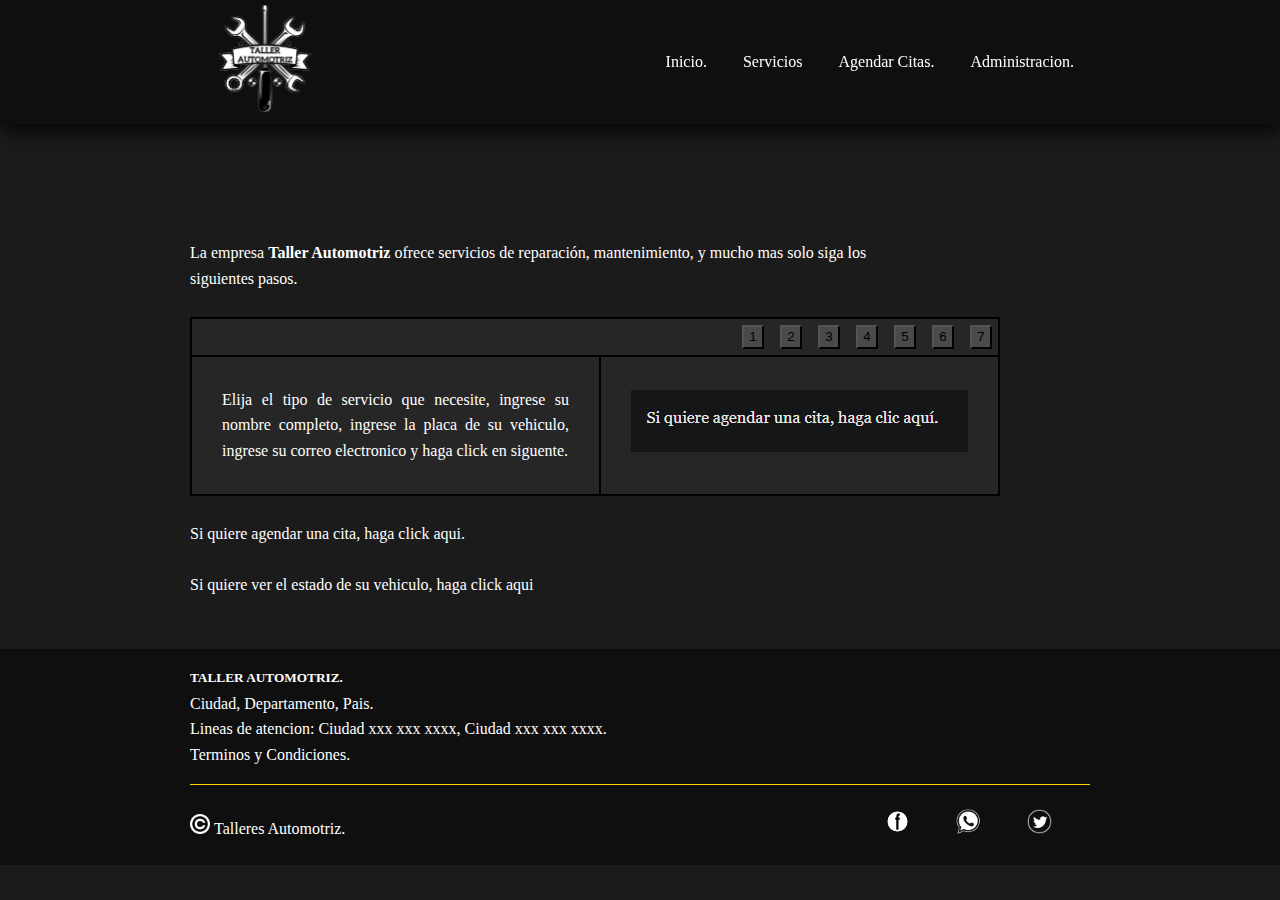
<file: index.html>
<!DOCTYPE html>
<html lang="en">
<head>
    <meta charset="UTF-8">
    <meta http-equiv="X-UA-Compatible" content="IE=edge">
    <meta name="viewport" content="width=device-width, initial-scale=1.0">
    <title>Taller Automotriz</title>
    <link rel="stylesheet" href="css/plantilla.css">
    <script src="js/javascript.js" ></script>
</head>
<body>
    <header class="header">
        <div class="container logo-nav-container">
            <div class="divlogo">
                <a href="index.html">
                    <img src="contenido/logo.png" alt="Logo Taller Automotriz" width="150px" height="107px" title="Logo Taller Automotriz">
                </a>
            </div>
            <nav class="navigation">
                <ul class="ul">
                    <li>
                        <a class="a" href="index.html">Inicio.</a>
                    </li>
                    <li>
                        <a class="a" href="servicios.html">Servicios</a>
                    </li>
                    <li>
                        <a class="a" href="registro1.html">Agendar Citas.</a>
                    </li>
                    <li>
                        <a class="a" href="administracion.html" target="_blank">Administracion.</a>
                    </li>
                </ul>
            </div>
        </div>
    </header>
    <main class="main">
        <div class="container">
            <p>La empresa <strong>Taller Automotriz</strong>  ofrece servicios de reparación, 
                mantenimiento, y mucho mas solo siga los siguientes pasos.
            </p>
        </div>
        <div class="container">
            <table>
                <tr>
                    <th colspan="2">
                        <button class="button" type="submit" onclick="funcionBoton1();">1</button>
                        <button class="button" type="submit" onclick="funcionBoton2();">2</button>
                        <button class="button" type="submit" onclick="funcionBoton3();">3</button>
                        <button class="button" type="submit" onclick="funcionBoton4();">4</button>
                        <button class="button" type="submit" onclick="funcionBoton5();">5</button>
                        <button class="button" type="submit" onclick="funcionBoton6();">6</button>
                        <button class="button" type="submit" onclick="funcionBoton7();">7</button>
                    </th>
                </tr>
                <tr>
                    <td>
                        <p id="parrafo" class="margin">Elija el tipo de servicio que necesite, ingrese su nombre completo, 
                        ingrese la placa de su vehiculo, ingrese su correo electronico y haga 
                        click en siguente. </p>
                    </td>
                    <td>
                        <div class="margin">
                            <img src="paso1.PNG" id="paso1" alt="paso1">
                        </div>
                    </td>
                </tr>
            </table><br>
        </div>
        <div class="container">
            <p>
                Si quiere agendar una cita, 
                <a href="registro1.html">haga click aqui.</a>
            </p>
            <p>
                Si quiere ver el estado de su vehiculo, 
                <a href="loginEstado.html">haga click aqui</a>
            </p><br>
        </div>
    </main>
    <footer class="footer">
        <div class="container">
            <h5>TALLER AUTOMOTRIZ.</h3>
            <p>Ciudad, Departamento, Pais.</p> 
            <p>
                Lineas de atencion: Ciudad xxx xxx xxxx, Ciudad xxx xxx xxxx.
            </p>
            <a href="#">
                <p>Terminos y Condiciones.</p>
            </a>
            <hr class="hr">
        </div>
        <div class="container">
            <ul>
                <li>
                    <img src="contenido/copy.png" alt="copyright" width="20px" height="20px" title="copyright">
                </li>
                <li>
                    Talleres Automotriz.
                </li>
                <li class="li">
                    <li>
                        <a href="#">
                            <img src="contenido/facebook.png" alt="Facebook" width="25px" height="25px" title="Facebook">
                        </a>
                    </li>
                    <li>
                        <a href="#">
                            <img src="contenido/whatsapp.png" alt="whatsapp" width="45px" height="25px" title="Whatsapp">
                        </a>
                    </li>
                    <li>
                        <a href="#">
                            <img src="contenido/twitter-blanco.png" alt="Twitter" width="25px" height="25px" title="Twitter">
                        </a>
                    </li>
                </li>
            </ul>
        </div>
    </footer>
    <script type="text/javascript">

        function funcionBoton1() {
            var imagen = document.getElementById("paso1");
            imagen.src = "paso1.png"

            document.getElementById("parrafo").innerHTML = "Si desea agendar una cita, haga click en el primer parrafo de abajo para empezar."
        }
        function funcionBoton2() {
            var imagen = document.getElementById("paso1");
            imagen.src = "paso2.png"

            document.getElementById("parrafo").innerHTML = "Elija el tipo de servicio que necesite, ingrese su nombre completo, ingrese la placa de su vehículo e ingrese su correo electrónico."

        }
        function funcionBoton3() {
            var imagen = document.getElementById("paso1");
            imagen.src = "paso3.png"

            document.getElementById("parrafo").innerHTML = "Elija la fecha y la hora de la cita."
        }
        function funcionBoton4() {
            var imagen = document.getElementById("paso1");
            imagen.src = "paso4.png"

            document.getElementById("parrafo").innerHTML = "Confirme los datos de la cita."
        }
        function funcionBoton5() {
            var imagen = document.getElementById("paso1");
            imagen.src = "paso5.png"

            document.getElementById("parrafo").innerHTML = "Si quiere ver el estado de su vehiculo, haga click al segundo parrafo que esta abajo."
        }
        function funcionBoton6() {
            var imagen = document.getElementById("paso1");
            imagen.src = "paso6.png"

            document.getElementById("parrafo").innerHTML = "Ingrese su nombre y la placa del vehiculo."
        }
        function funcionBoton7() {
            var imagen = document.getElementById("paso1");
            imagen.src = "paso7.png"

            document.getElementById("parrafo").innerHTML = "Listo, aqui aparece el estado de su vehiculo y los datos de la cita."
        }



    </script>
</body>
</html>
</file>
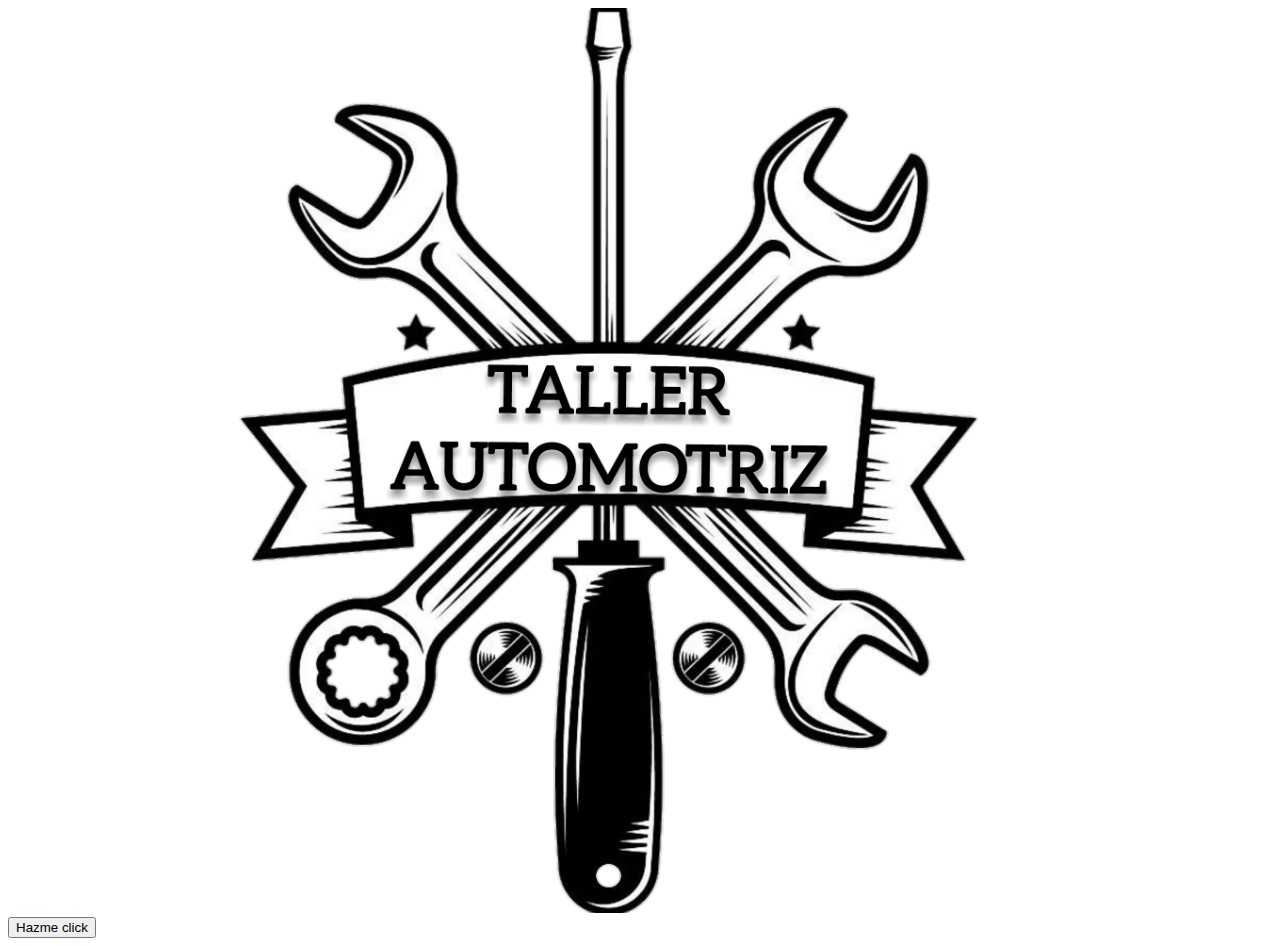
<file: prueba/index.html>
<!DOCTYPE html>
<html lang="en">
<head>
    <meta charset="UTF-8">
    <meta http-equiv="X-UA-Compatible" content="IE=edge">
    <meta name="viewport" content="width=device-width, initial-scale=1.0">
    <title>Document</title>
</head>
<body>
    <img src="logo.png" id="logo" alt="logo">
    

    <button onclick="miFuncion();">
        Hazme click
    </button>

    
    <script type="text/javascript">

        function miFuncion() {
            var imagen = document.getElementById("logo");
            imagen.src = "copy.png"
        }

    </script>

</body>
</html>

<!-- <style>
        img{
            width: 100px;
            height: 100px;
        }
    </style>
</head>
<body>
    <img src="logo.png" id="img1" alt="img1">
    

    <button onclick="miFuncion();">
        Hazme click
    </button>

    
    <script type="text/javascript">

        var fotoMostrada = "logo";

        function miFuncion() {
            var imagen = document.getElementById("img1");
            if(fotoMostrada == "logo"){
                imagen.src = "copy.png"
                fotoMostrada = "copy"
            }
            else{
                imagen.src = "logo.png";
                fotoMostrada = "logo"
            }
            
        }
        

    </script>
 -->
</file>
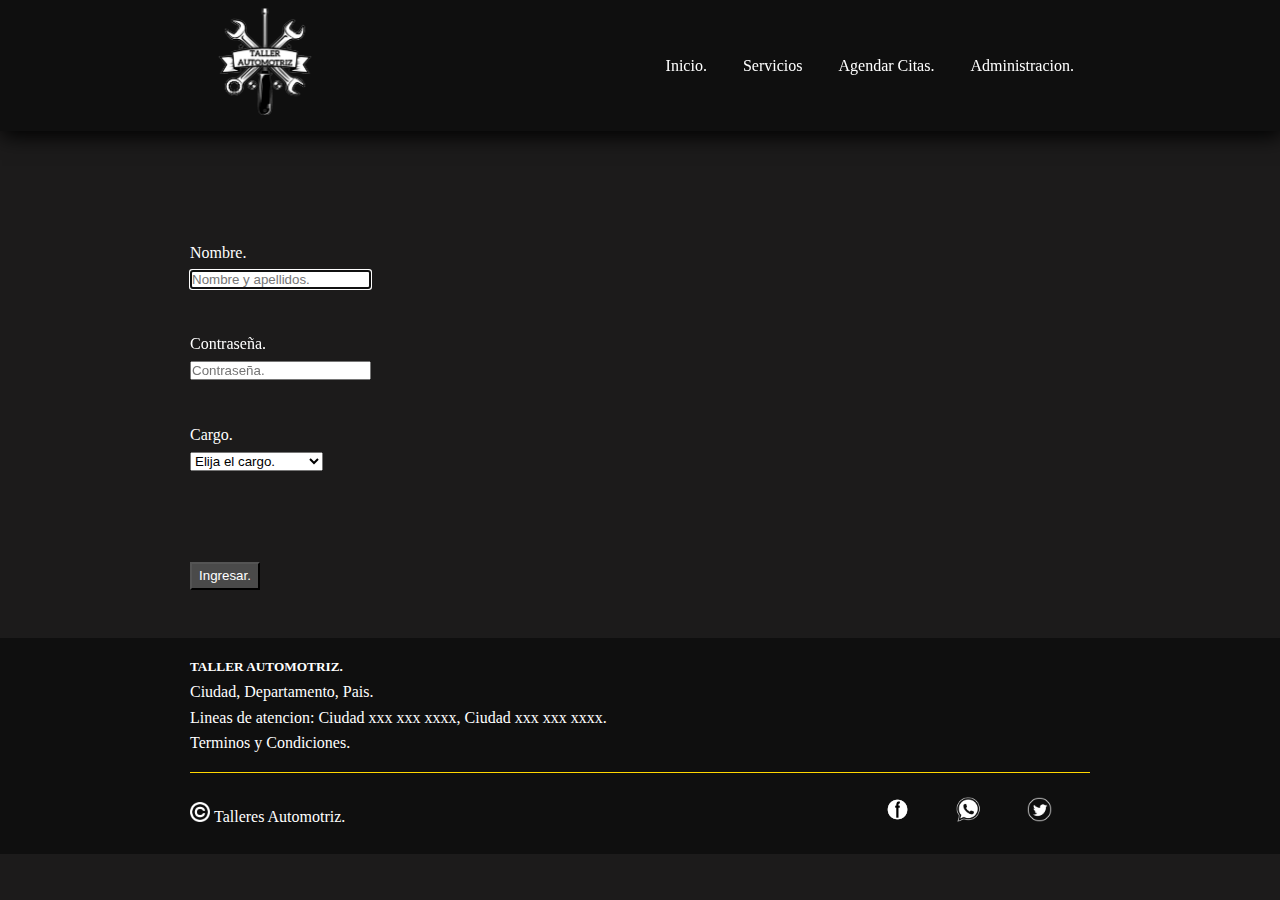
<file: administracion.html>
<!DOCTYPE html>
<html lang="en">
<head>
    <meta charset="UTF-8">
    <meta http-equiv="X-UA-Compatible" content="IE=edge">
    <meta name="viewport" content="width=device-width, initial-scale=1.0">
    <title>Taller Automotriz - Administracion.</title>
    <link rel="stylesheet" href="css/estilos2.css">
</head>
<body>
    <header class="header">
        <div class="container logo-nav-container">
            <div class="divlogo">
                <a href="index.html">
                    <img src="contenido/logo.png" alt="Logo Taller Automotriz" width="150px" height="107px" title="Logo Taller Automotriz">
                </a>
            </div>
            <nav class="navigation">
                <ul class="ul">
                    <li>
                        <a class="a" href="index.html">Inicio.</a>
                    </li>
                    <li>
                        <a class="a" href="servicios.html">Servicios</a>
                    </li>
                    <li>
                        <a class="a" href="registro1.html">Agendar Citas.</a>
                    </li>
                    <li>
                        <a class="a" href="administracion.html" target="_blank">Administracion.</a>
                    </li>
                </ul>
            </div>
        </div>
    </header>
    <main class="main2">
        <div class="container">
            <form action="" method="post">
                <div class="div">
                    <label for="Nombre">Nombre. <br>
                        <input type="text" name="nombre" maxlength="50" placeholder="Nombre y apellidos." required autofocus>
                    </label>
                </div>
                <div class="div">
                    <label for="password">Contraseña. <br>
                        <input type="password" name="password" maxlength="50" placeholder="Contraseña." required>
                    </label>
                </div>
                <div class="div">
                    <label for="cargo">Cargo.</label><br>
                    <select name="cargo" id="cargo">
                        <option selected>Elija el cargo.</option>
                        <option value="administrador">Administrador.</option>
                        <option value="userPlanta">Usuario de planta.</option>
                        <option value="userMecanico">Usuario mecanico.</option>
                    </select>
                </div>
            </form>
            <div>
                <a class="a" href="usuarioP.html">
                    <button class="button" type="submit" value="Enviar">Ingresar.</button>
                </a>
            </div>
        </div>
        
    </main>
    <footer class="footer">
        <div class="container">
            <h5>TALLER AUTOMOTRIZ.</h3>
            <p>Ciudad, Departamento, Pais.</p> 
            <p>
                Lineas de atencion: Ciudad xxx xxx xxxx, Ciudad xxx xxx xxxx.
            </p>
            <a href="#">
                <p>Terminos y Condiciones.</p>
            </a>
            <hr class="hr">
        </div>
        <div class="container">
            <ul>
                <ul>
                    <li>
                        <img src="contenido/copy.png" alt="copyright" width="20px" height="20px" title="copyright">
                    </li>
                    <li>
                        Talleres Automotriz.
                    </li>
                    <li class="li">
                        <li>
                            <a href="#">
                                <img src="contenido/facebook.png" alt="Facebook" width="25px" height="25px" title="Facebook">
                            </a>
                        </li>
                        <li>
                            <a href="#">
                                <img src="contenido/whatsapp.png" alt="whatsapp" width="45px" height="25px" title="Whatsapp">
                            </a>
                        </li>
                        <li>
                            <a href="#">
                                <img src="contenido/twitter-blanco.png" alt="Twitter" width="25px" height="25px" title="Twitter">
                            </a>
                        </li>
                    </li>
                </ul>
            </ul>
        </div>
    </footer>
</body>
</html>
</file>
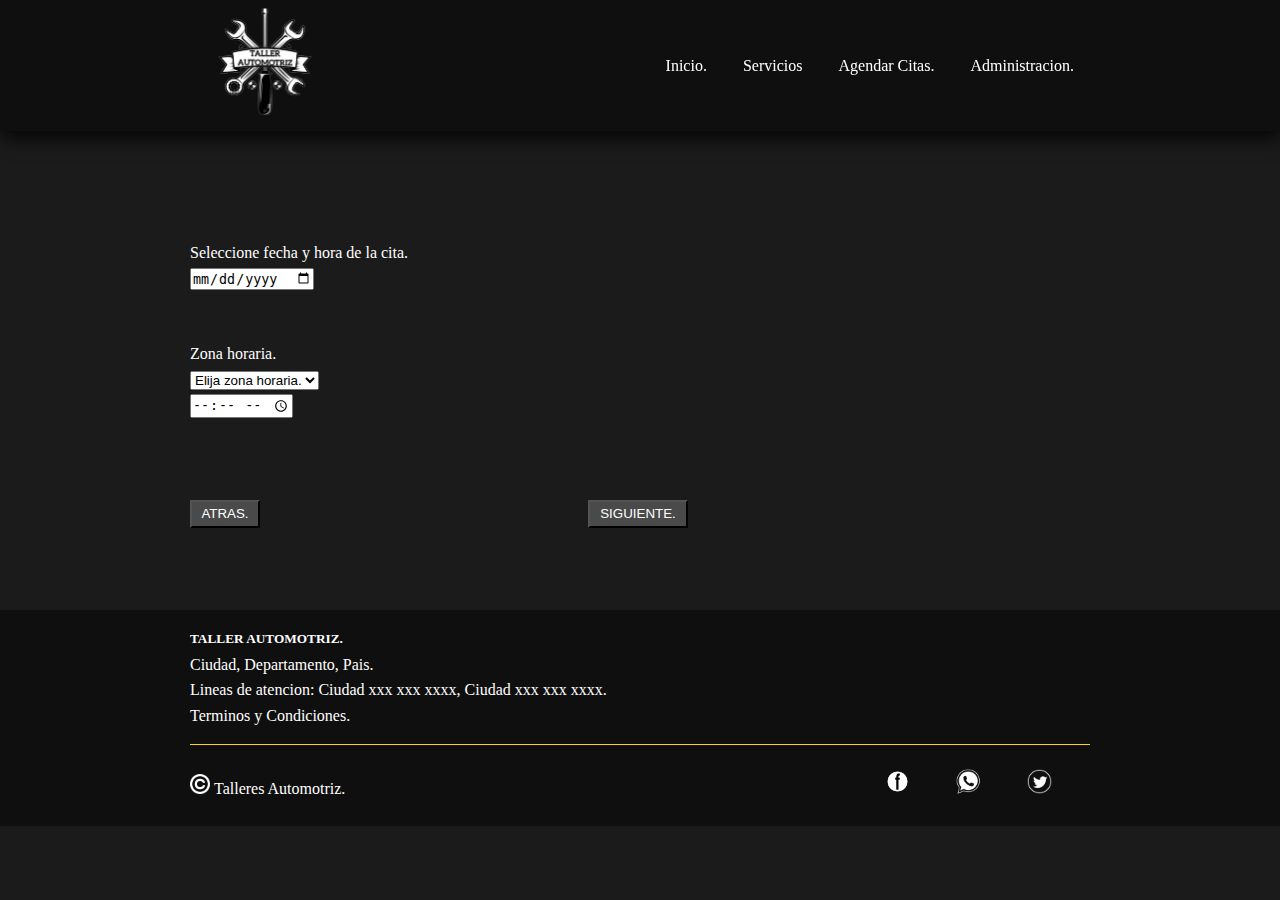
<file: agendar.html>
<!DOCTYPE html>
<html lang="en">
<head>
    <meta charset="UTF-8">
    <meta http-equiv="X-UA-Compatible" content="IE=edge">
    <meta name="viewport" content="width=device-width, initial-scale=1.0">
    <title>Taller Automotriz - Agendar Citas.</title>
    <link rel="stylesheet" href="css/estilos1.css">
</head>
<body>
    <header class="header">
        <div class="container logo-nav-container">
            <div class="divlogo">
                <a href="index.html">
                    <img src="contenido/logo.png" alt="Logo Taller Automotriz" width="150px" height="107px" title="Logo Taller Automotriz">
                </a>
            </div>
            <nav class="navigation">
                <ul class="ul">
                    <li>
                        <a class="a" href="index.html">Inicio.</a>
                    </li>
                    <li>
                        <a class="a" href="servicios.html">Servicios</a>
                    </li>
                    <li>
                        <a class="a" href="registro1.html">Agendar Citas.</a>
                    </li>
                    <li>
                        <a class="a" href="administracion.html" target="_blank">Administracion.</a>
                    </li>
                </ul>
            </div>
        </div>
    </header>
    <main class="main">
        <div class="container">
            <div class="div">
                <label for="date">Seleccione fecha y hora de la cita.</label><br>
                <input type="date" name="date" required>
            </div>
            <div class="div">
                <label for="zonahoraria">Zona horaria.</label><br>
                <select name="zonahoraria" id="zonahoraria">
                    <option>Elija zona horaria.</option>
                    <option value="bogota">Bogota.</option>
                    <option value=""></option>
                    <option value=""></option>
                    <option value=""></option>
                    <option value=""></option>
                    <option value=""></option>
                    <option value=""></option>
                </select><br>
                <input type="time" name="zonahoraria" required>
            </div>
            <div class="div">
                <ul>
                    <li>
                        <a href="registro1.html">
                            <button class="button" type="submit" value="Enviar">ATRAS.</button>
                        </a>
                    </li>
                    <li class="space">
                        <div></div>
                    </li>
                    <li>
                        <a href="confirmar.html">
                            <button class="button1" type="submit" value="Enviar">SIGUIENTE.</button>
                        </a>
                    </li>
                </ul>
            </div>
        </div>
    </main>
    <footer class="footer">
        <div class="container">
            <h5>TALLER AUTOMOTRIZ.</h3>
            <p>Ciudad, Departamento, Pais.</p> 
            <p>
                Lineas de atencion: Ciudad xxx xxx xxxx, Ciudad xxx xxx xxxx.
            </p>
            <a href="#">
                <p>Terminos y Condiciones.</p>
            </a>
            <hr class="hr">
        </div>
        <div class="container">
            <ul>
                <ul>
                    <li>
                        <img src="contenido/copy.png" alt="copyright" width="20px" height="20px" title="copyright">
                    </li>
                    <li>
                        Talleres Automotriz.
                    </li>
                    <li class="li">
                        <li>
                            <a href="#">
                                <img src="contenido/facebook.png" alt="Facebook" width="25px" height="25px" title="Facebook">
                            </a>
                        </li>
                        <li>
                            <a href="#">
                                <img src="contenido/whatsapp.png" alt="whatsapp" width="45px" height="25px" title="Whatsapp">
                            </a>
                        </li>
                        <li>
                            <a href="#">
                                <img src="contenido/twitter-blanco.png" alt="Twitter" width="25px" height="25px" title="Twitter">
                            </a>
                        </li>
                    </li>
                </ul>
            </ul>
        </div>
    </footer>
</body>
</html>
</file>
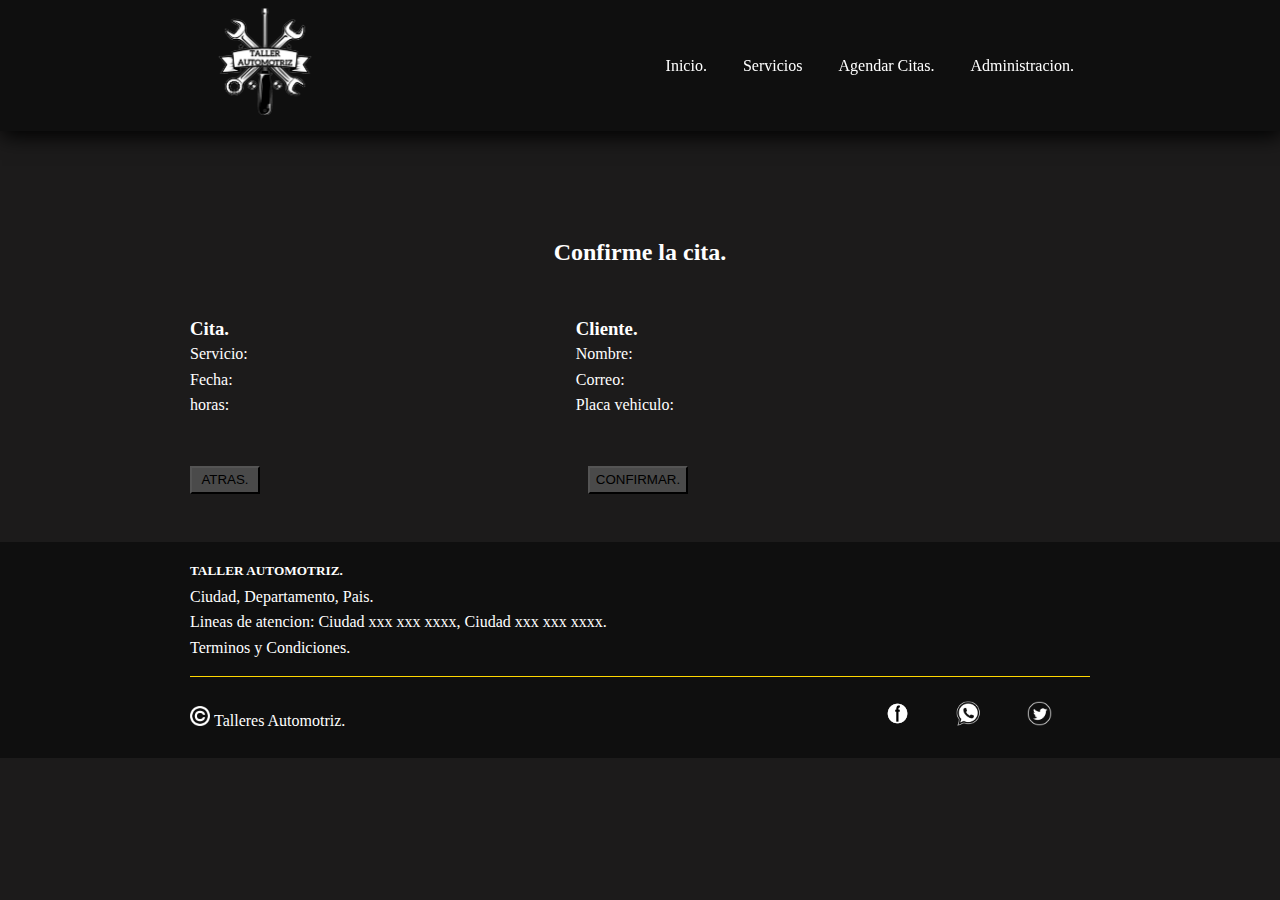
<file: confirmar.html>
<!DOCTYPE html>
<html lang="en">
<head>
    <meta charset="UTF-8">
    <meta http-equiv="X-UA-Compatible" content="IE=edge">
    <meta name="viewport" content="width=device-width, initial-scale=1.0">
    <title>Taller Automotriz - Confirmar cita.</title>
    <link rel="stylesheet" href="css/estilos1.css">
</head>
<body>
    <header class="header">
        <div class="container logo-nav-container">
            <div class="divlogo">
                <a href="index.html">
                    <img src="contenido/logo.png" alt="Logo Taller Automotriz" width="150px" height="107px" title="Logo Taller Automotriz">
                </a>
            </div>
            <nav class="navigation">
                <ul class="ul">
                    <li>
                        <a class="a" href="index.html">Inicio.</a>
                    </li>
                    <li>
                        <a class="a" href="servicios.html">Servicios</a>
                    </li>
                    <li>
                        <a class="a" href="registro1.html">Agendar Citas.</a>
                    </li>
                    <li>
                        <a class="a" href="administracion.html" target="_blank">Administracion.</a>
                    </li>
                </ul>
            </div>
        </div>
    </header>
    <main class="main2">
        <div class="container">
            <div>
                <h2>Confirme la cita.</h2>
            </div>
            <div class="div">
                <ul>
                    <li>
                        <h3>Cita.</h3>
                        <p>Servicio:</p>
                        <p>Fecha:</p>
                        <p>horas:</p>
                    </li>
                    <li class="space">
                        <div></div>
                    </li>
                    <li>
                        <h3>Cliente.</h3>
                        <p>Nombre:</p>
                        <p>Correo:</p>
                        <p>Placa vehiculo:</p>
                    </li>
                </ul>
            </div>
            <div class="div"> 
                <ul>
                    <li>
                        <a href="agendar.html">
                            <button class="button" type="submit" value="Enviar">ATRAS.</button>
                        </a>
                    </li>
                    <li class="space">
                        <div></div>
                    </li>
                    <li>
                        <a href="index.html">
                            <button class="button1" type="submit" value="Enviar">CONFIRMAR.</button>
                        </a>
                    </li>
                </ul>
            </div>
        </div>
    </main>
    <footer class="footer">
        <div class="container">
            <h5>TALLER AUTOMOTRIZ.</h3>
            <p>Ciudad, Departamento, Pais.</p> 
            <p>
                Lineas de atencion: Ciudad xxx xxx xxxx, Ciudad xxx xxx xxxx.
            </p>
            <a href="#">
                <p>Terminos y Condiciones.</p>
            </a>
            <hr class="hr">
        </div>
        <div class="container">
            <ul>
                <ul>
                    <li>
                        <img src="contenido/copy.png" alt="copyright" width="20px" height="20px" title="copyright">
                    </li>
                    <li>
                        Talleres Automotriz.
                    </li>
                    <li class="li">
                        <li>
                            <a href="#">
                                <img src="contenido/facebook.png" alt="Facebook" width="25px" height="25px" title="Facebook">
                            </a>
                        </li>
                        <li>
                            <a href="#">
                                <img src="contenido/whatsapp.png" alt="whatsapp" width="45px" height="25px" title="Whatsapp">
                            </a>
                        </li>
                        <li>
                            <a href="#">
                                <img src="contenido/twitter-blanco.png" alt="Twitter" width="25px" height="25px" title="Twitter">
                            </a>
                        </li>
                    </li>
                </ul>
            </ul>
        </div>
    </footer>
    
</body>
</html>
</file>
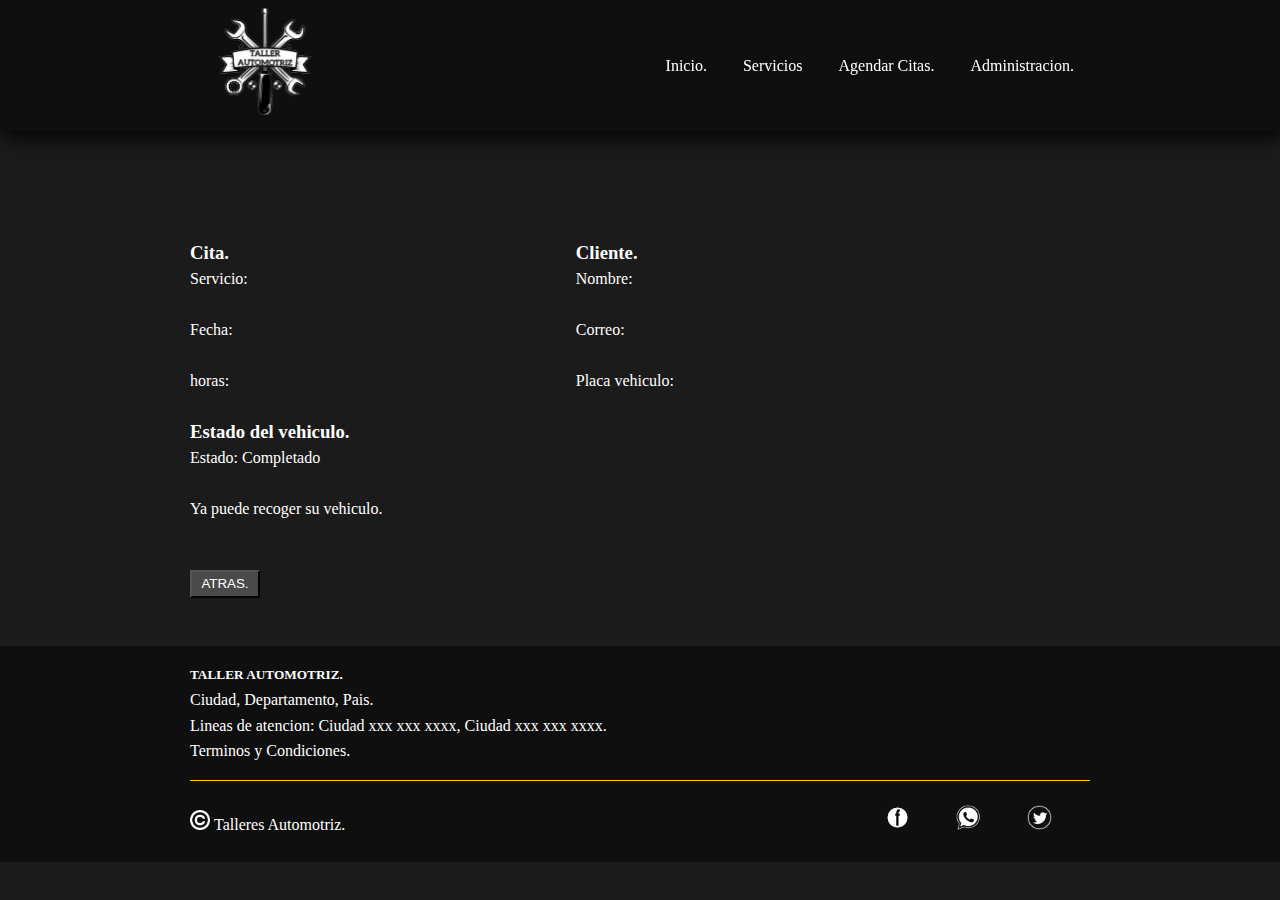
<file: estado.html>
<!DOCTYPE html>
<html lang="en">
<head>
    <meta charset="UTF-8">
    <meta http-equiv="X-UA-Compatible" content="IE=edge">
    <meta name="viewport" content="width=device-width, initial-scale=1.0">
    <title>Taller Automotriz - Estado del vehiculo.</title>
    <link rel="stylesheet" href="css/estilos2.css">
</head>
<body>
    <header class="header">
        <div class="container logo-nav-container">
            <div class="divlogo">
                <a href="index.html">
                    <img src="contenido/logo.png" alt="Logo Taller Automotriz" width="150px" height="107px" title="Logo Taller Automotriz">
                </a>
            </div>
            <nav class="navigation">
                <ul class="ul">
                    <li>
                        <a class="a" href="index.html">Inicio.</a>
                    </li>
                    <li>
                        <a class="a" href="servicios.html">Servicios</a>
                    </li>
                    <li>
                        <a class="a" href="registro1.html">Agendar Citas.</a>
                    </li>
                    <li>
                        <a class="a" href="administracion.html" target="_blank">Administracion.</a>
                    </li>
                </ul>
            </div>
        </div>
    </header>
    <main class="main1">
        <div class="container">
            <div class="div">
                <ul>
                    <li>
                        <h3>Cita.</h3>
                        <p>Servicio:</p>
                        <p>Fecha:</p>
                        <p>horas:</p>
                    </li>
                    <li class="space">
                        <div></div>
                    </li>
                    <li>
                        <h3>Cliente.</h3>
                        <p>Nombre:</p>
                        <p>Correo:</p>
                        <p>Placa vehiculo:</p>
                    </li>
                </ul>
            </div>
            <div>
                <h3>Estado del vehiculo.</h3>
                <p>Estado: Completado</p>
                <label for="nota">Ya puede recoger su vehiculo.</label>
            </div>
            <div class="div"> 
                <ul>
                    <li>
                        <a href="index.html">
                            <button class="button" type="submit" value="Enviar">ATRAS.</button>
                        </a>
                    </li>
                </ul>
                
            </div>
        </div>
    </main>
    <footer class="footer">
        <div class="container">
            <h5>TALLER AUTOMOTRIZ.</h3>
            <p>Ciudad, Departamento, Pais.</p> 
            <p>
                Lineas de atencion: Ciudad xxx xxx xxxx, Ciudad xxx xxx xxxx.
            </p>
            <a href="#">
                <p>Terminos y Condiciones.</p>
            </a>
            <hr class="hr">
        </div>
        <div class="container">
            <ul>
                <ul>
                    <li>
                        <img src="contenido/copy.png" alt="copyright" width="20px" height="20px" title="copyright">
                    </li>
                    <li>
                        Talleres Automotriz.
                    </li>
                    <li class="li">
                        <li>
                            <a href="#">
                                <img src="contenido/facebook.png" alt="Facebook" width="25px" height="25px" title="Facebook">
                            </a>
                        </li>
                        <li>
                            <a href="#">
                                <img src="contenido/whatsapp.png" alt="whatsapp" width="45px" height="25px" title="Whatsapp">
                            </a>
                        </li>
                        <li>
                            <a href="#">
                                <img src="contenido/twitter-blanco.png" alt="Twitter" width="25px" height="25px" title="Twitter">
                            </a>
                        </li>
                    </li>
                </ul>
            </ul>
        </div>
    </footer>
</body>
</html>
</file>
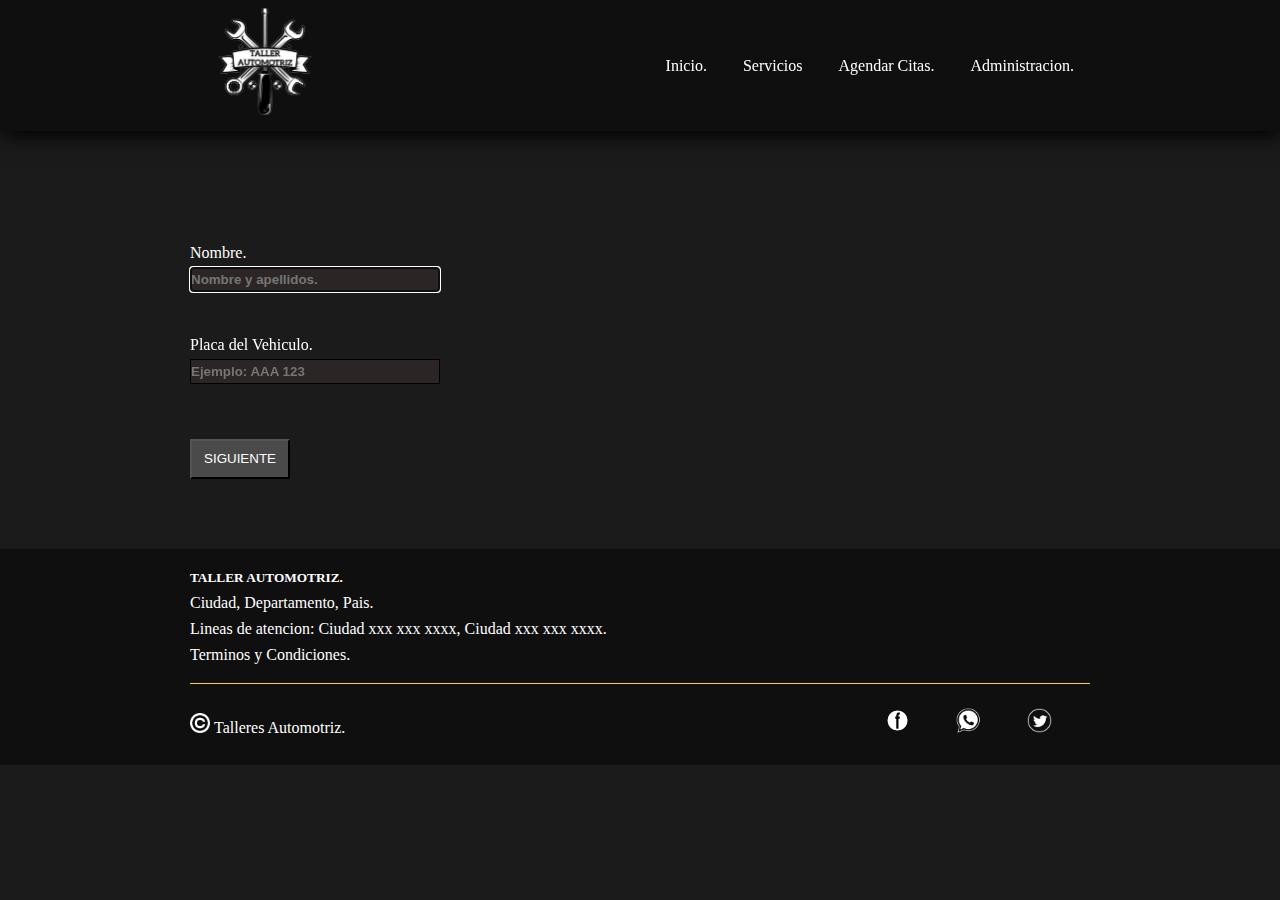
<file: loginEstado.html>
<!DOCTYPE html>
<html lang="en">
<head>
    <meta charset="UTF-8">
    <meta http-equiv="X-UA-Compatible" content="IE=edge">
    <meta name="viewport" content="width=device-width, initial-scale=1.0">
    <title>Taller Automotriz - Ingresar.</title>
    <link rel="stylesheet" href="css/estilos2.css">
</head>
<body>
    <header class="header">
        <div class="container logo-nav-container">
            <div class="divlogo">
                <a href="index.html">
                    <img src="contenido/logo.png" alt="Logo Taller Automotriz" width="150px" height="107px" title="Logo Taller Automotriz">
                </a>
            </div>
            <nav class="navigation">
                <ul class="ul">
                    <li>
                        <a class="a" href="index.html">Inicio.</a>
                    </li>
                    <li>
                        <a class="a" href="servicios.html">Servicios</a>
                    </li>
                    <li>
                        <a class="a" href="registro1.html">Agendar Citas.</a>
                    </li>
                    <li>
                        <a class="a" href="administracion.html" target="_blank">Administracion.</a>
                    </li>
                </ul>
            </div>
        </div>
    </header>
    <main class="main">
        <div class="container">
            <div class="div">
                <form action="" method="post">
                    <label class="label" for="Nombre">Nombre. <br>
                        <input type="text" name="nombre" maxlength="50" placeholder="Nombre y apellidos." required autofocus>
                    </label>
                    <br><br>
                    <label class="label" for="Placa">Placa del Vehiculo. <br>
                        <input type="text" name="placa" maxlength="50" placeholder="Ejemplo: AAA 123" required>
                    </label>
                </form>
            </div>    
            <div class="div">  
                <a class="a" href="estado.html">
                    <button class="button" type="submit" value="Enviar">SIGUIENTE</button>
                </a>
            </div>
        </div>
    </main>
    <footer class="footer">
        <div class="container">
            <h5>TALLER AUTOMOTRIZ.</h3>
            <p>Ciudad, Departamento, Pais.</p> 
            <p>
                Lineas de atencion: Ciudad xxx xxx xxxx, Ciudad xxx xxx xxxx.
            </p>
            <a href="#">
                <p>Terminos y Condiciones.</p>
            </a>
            <hr class="hr">
        </div>
        <div class="container">
            <ul>
                <li>
                    <img src="contenido/copy.png" alt="copyright" width="20px" height="20px" title="copyright">
                </li>
                <li>
                    Talleres Automotriz.
                </li>
                <li class="li">
                    <li>
                        <a href="#">
                            <img src="contenido/facebook.png" alt="Facebook" width="25px" height="25px" title="Facebook">
                        </a>
                    </li>
                    <li>
                        <a href="#">
                            <img src="contenido/whatsapp.png" alt="whatsapp" width="45px" height="25px" title="Whatsapp">
                        </a>
                    </li>
                    <li>
                        <a href="#">
                            <img src="contenido/twitter-blanco.png" alt="Twitter" width="25px" height="25px" title="Twitter">
                        </a>
                    </li>
                </li>
            </ul>
        </div>
    </footer>
</body>
</html>
</file>
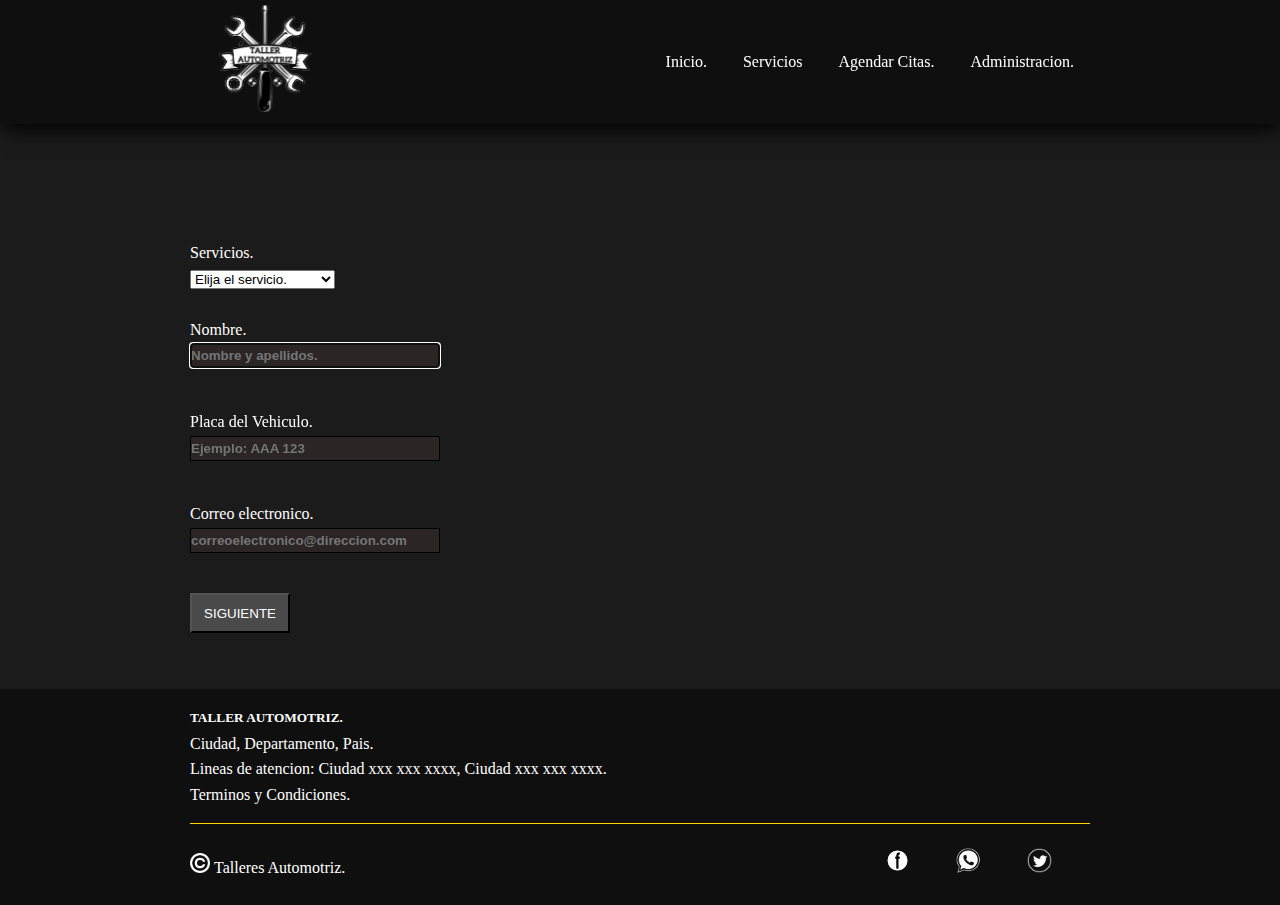
<file: registro1.html>
<!DOCTYPE html>
<html lang="en">
<head>
    <meta charset="UTF-8">
    <meta http-equiv="X-UA-Compatible" content="IE=edge">
    <meta name="viewport" content="width=device-width, initial-scale=1.0">
    <title>Agendar - Registro</title>
    <link rel="stylesheet" href="css/plantilla.css">
</head>
<body>
    <header class="header">
        <div class="container logo-nav-container">
            <div class="divlogo">
                <a href="index.html">
                    <img src="contenido/logo.png" alt="Logo Taller Automotriz" width="150px" height="107px" title="Logo Taller Automotriz">
                </a>
            </div>
            <nav class="navigation">
                <ul class="ul">
                    <li>
                        <a class="a" href="index.html">Inicio.</a>
                    </li>
                    <li>
                        <a class="a" href="servicios.html">Servicios</a>
                    </li>
                    <li>
                        <a class="a" href="registro1.html">Agendar Citas.</a>
                    </li>
                    <li>
                        <a class="a" href="administracion.html" target="_blank">Administracion.</a>
                    </li>
                </ul>
            </div>
        </div>
    </header>
    <main class="main1">
        <div class="container">
            <div class="div">
                <label class="label" for="Servicios">Servicios.</label><br>
                <select class="select" name="Servicios" id="Servicios">
                    <option selected>Elija el servicio.</option>
                    <option value="revisionFrenos">Revision de frenos.</option>
                    <option value="pastillas">Pastillas.</option>
                    <option value="discos">Discos.</option>
                    <option value="suspencion">Suspensión.</option>
                    <option value="amortiguadores">Amortiguadores.</option>
                    <option value="cambioAceite">Cambio de aceite.</option>
                    <option value="aleneacionLlantas">Alineacion de llantas</option>
                    <option value="rotacionLlantas">Rotacion de llantas</option>
                </select><br><br>
            </div>
            <div class="div">
                <form action="" method="post">
                    <label class="label" for="Nombre">Nombre. <br>
                        <input type="text" name="nombre" maxlength="50" placeholder="Nombre y apellidos." required autofocus>
                    </label>
                    <br><br>
                    <label class="label" for="Placa">Placa del Vehiculo. <br>
                        <input type="text" name="placa" maxlength="50" placeholder="Ejemplo: AAA 123" required>
                    </label>
                    <br><br>
                    <label class="label" for="e-mail">Correo electronico. <br> 
                        <input type="email" name="e-mail" maxlength="100" placeholder="correoelectronico@direccion.com" required>
                    </label>
                    <br><br>
                    <a class="a" href="agendar.html">
                        <button class="button" type="submit" value="Enviar">SIGUIENTE</button>
                    </a>
                    <br><br>
                </form>
            </div>
        </div>
    </main>
    <footer class="footer">
        <div class="container">
            <h5>TALLER AUTOMOTRIZ.</h3>
            <p>Ciudad, Departamento, Pais.</p> 
            <p>
                Lineas de atencion: Ciudad xxx xxx xxxx, Ciudad xxx xxx xxxx.
            </p>
            <a href="#">
                <p>Terminos y Condiciones.</p>
            </a>
            <hr class="hr">
        </div>
        <div class="container">
            <ul>
                <ul>
                    <li>
                        <img src="contenido/copy.png" alt="copyright" width="20px" height="20px" title="copyright">
                    </li>
                    <li>
                        Talleres Automotriz.
                    </li>
                    <li class="li">
                        <li>
                            <a href="#">
                                <img src="contenido/facebook.png" alt="Facebook" width="25px" height="25px" title="Facebook">
                            </a>
                        </li>
                        <li>
                            <a href="#">
                                <img src="contenido/whatsapp.png" alt="whatsapp" width="45px" height="25px" title="Whatsapp">
                            </a>
                        </li>
                        <li>
                            <a href="#">
                                <img src="contenido/twitter-blanco.png" alt="Twitter" width="25px" height="25px" title="Twitter">
                            </a>
                        </li>
                    </li>
                </ul>
            </ul>
        </div>
    </footer>
</body>
</html>
</file>
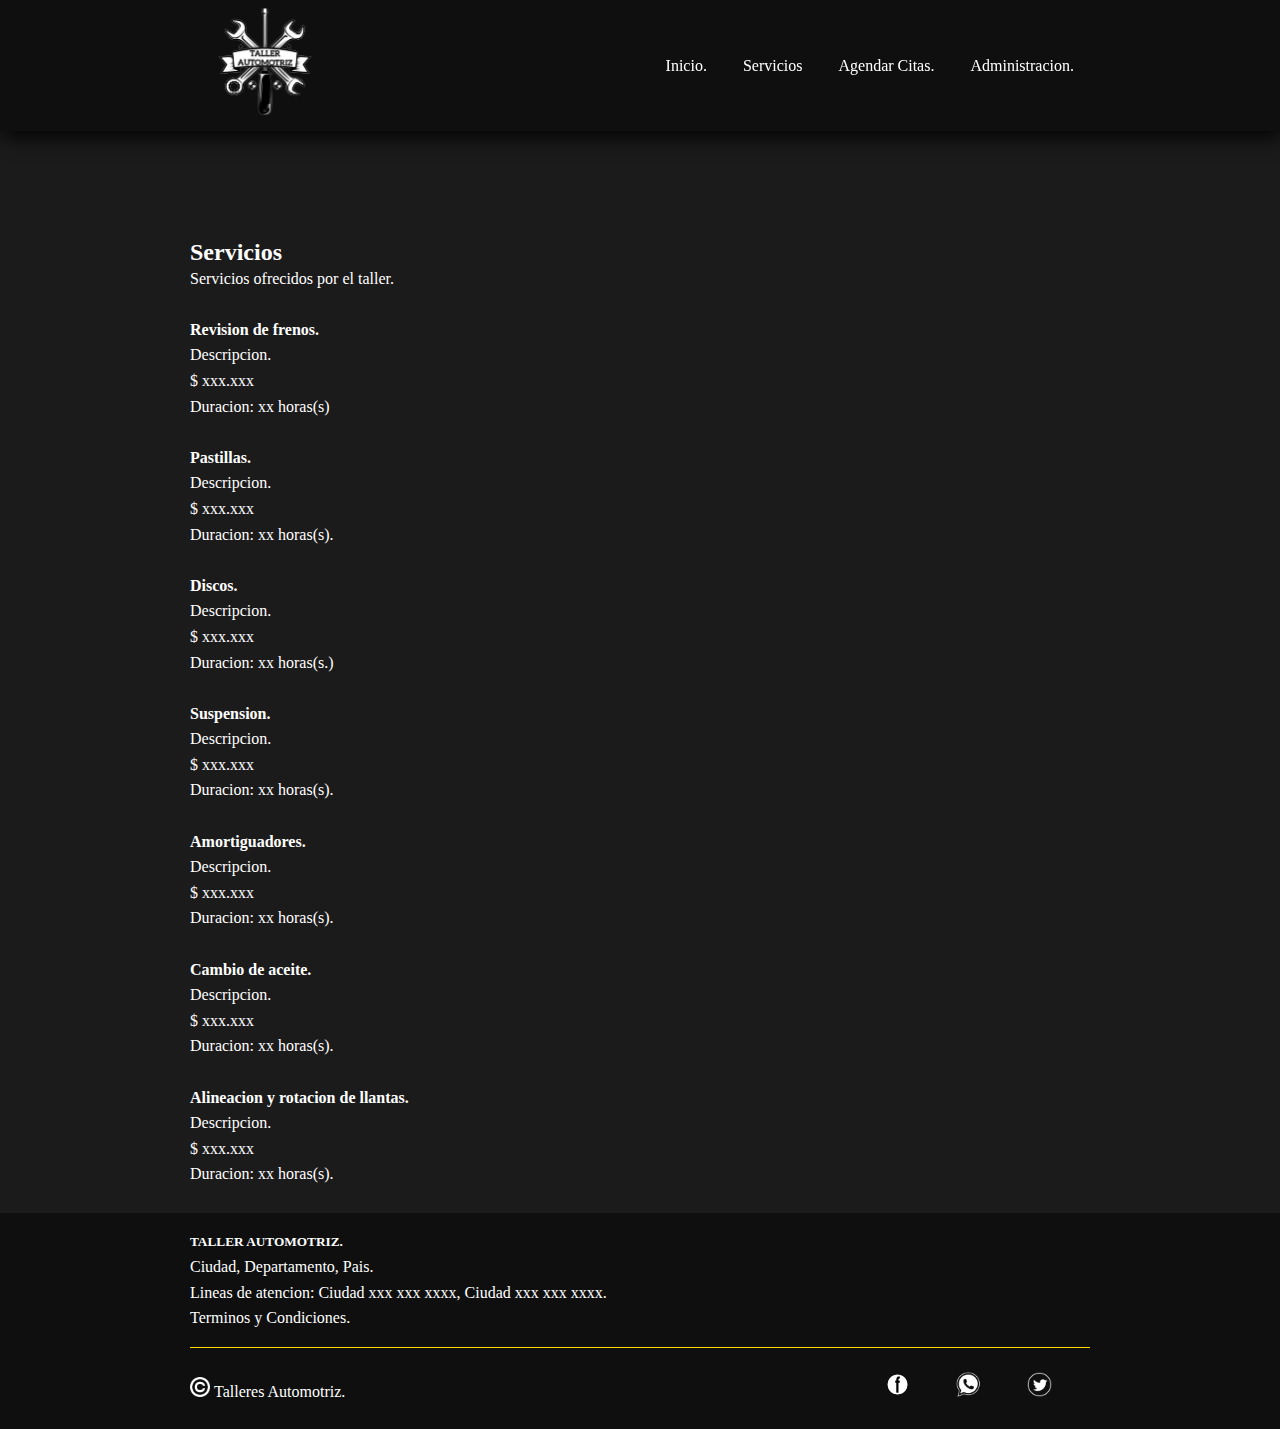
<file: servicios.html>
<!DOCTYPE html>
<html lang="en">
<head>
    <meta charset="UTF-8">
    <meta http-equiv="X-UA-Compatible" content="IE=edge">
    <meta name="viewport" content="width=device-width, initial-scale=1.0">
    <title>Taller Automotriz - Servicios.</title>
    <link rel="stylesheet" href="css/estilos1.css">
</head>
<body>
    <header class="header">
        <div class="container logo-nav-container">
            <div class="divlogo">
                <a href="index.html">
                    <img src="contenido/logo.png" alt="Logo Taller Automotriz" width="150px" height="107px" title="Logo Taller Automotriz">
                </a>
            </div>
            <nav class="navigation">
                <ul class="ul">
                    <li>
                        <a class="a" href="index.html">Inicio.</a>
                    </li>
                    <li>
                        <a class="a" href="servicios.html">Servicios</a>
                    </li>
                    <li>
                        <a class="a" href="registro1.html">Agendar Citas.</a>
                    </li>
                    <li>
                        <a class="a" href="administracion.html" target="_blank">Administracion.</a>
                    </li>
                </ul>
            </div>
        </div>
    </header>
    <main class="main1">
        <div class="container">
            <h2>Servicios</h2>
            <p>Servicios ofrecidos por el taller.</p><br>
            <h4>Revision de frenos.</h4>
            <p>Descripcion.</p>
            <p>$ xxx.xxx</p> <!-- costo -->
            <p>Duracion: xx horas(s)</p><br>
            <h4>Pastillas.</h4>
            <p>Descripcion.</p>
            <p>$ xxx.xxx</p> <!-- costo -->
            <p>Duracion: xx horas(s).</p><br>
            <h4>Discos.</h4>
            <p>Descripcion.</p>
            <p>$ xxx.xxx</p> <!-- costo -->
            <p>Duracion: xx horas(s.)</p><br>
            <h4>Suspension.</h4>
            <p>Descripcion.</p>
            <p>$ xxx.xxx</p> <!-- costo -->
            <p>Duracion: xx horas(s).</p><br>
            <h4>Amortiguadores.</h4>
            <p>Descripcion.</p>
            <p>$ xxx.xxx</p> <!-- costo -->
            <p>Duracion: xx horas(s).</p><br>
            <h4>Cambio de aceite.</h4>
            <p>Descripcion.</p>
            <p>$ xxx.xxx</p> <!-- costo -->
            <p>Duracion: xx horas(s).</p><br>
            <h4>Alineacion y rotacion de llantas.</h4>
            <p>Descripcion.</p>
            <p>$ xxx.xxx</p> <!-- costo -->
            <p>Duracion: xx horas(s).</p><br>
        </div>
    </main>
    <footer class="footer">
        <div class="container">
            <h5>TALLER AUTOMOTRIZ.</h3>
            <p>Ciudad, Departamento, Pais.</p> 
            <p>
                Lineas de atencion: Ciudad xxx xxx xxxx, Ciudad xxx xxx xxxx.
            </p>
            <a href="#">
                <p>Terminos y Condiciones.</p>
            </a>
            <hr class="hr">
        </div>
        <div class="container">
            <ul>
                <ul>
                    <li>
                        <img src="contenido/copy.png" alt="copyright" width="20px" height="20px" title="copyright">
                    </li>
                    <li>
                        Talleres Automotriz.
                    </li>
                    <li class="li">
                        <li>
                            <a href="#">
                                <img src="contenido/facebook.png" alt="Facebook" width="25px" height="25px" title="Facebook">
                            </a>
                        </li>
                        <li>
                            <a href="#">
                                <img src="contenido/whatsapp.png" alt="whatsapp" width="45px" height="25px" title="Whatsapp">
                            </a>
                        </li>
                        <li>
                            <a href="#">
                                <img src="contenido/twitter-blanco.png" alt="Twitter" width="25px" height="25px" title="Twitter">
                            </a>
                        </li>
                    </li>
                </ul>
            </ul>
        </div>
    </footer>
</body>
</html>
</file>
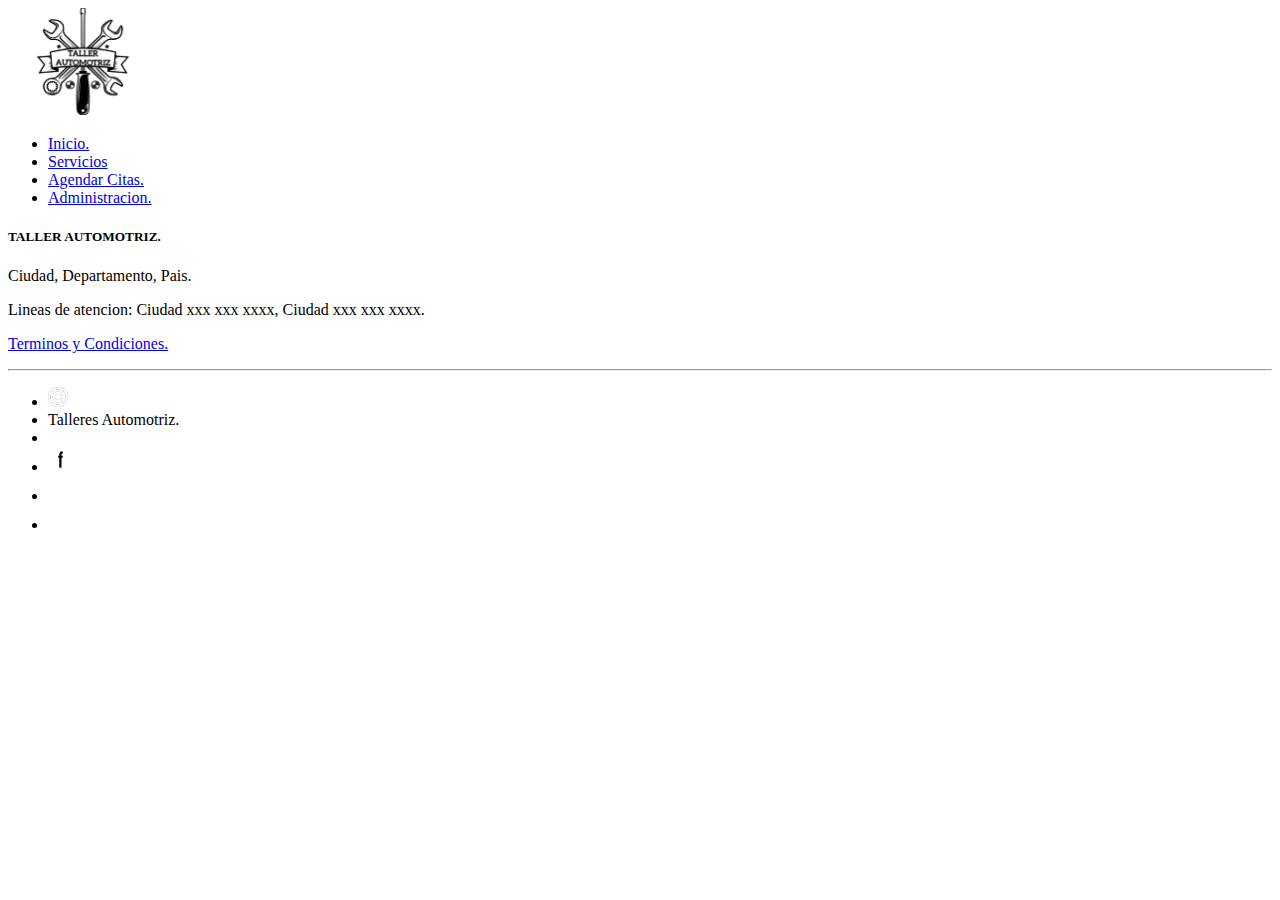
<file: usuarioM.html>
<!DOCTYPE html>
<html lang="en">
<head>
    <meta charset="UTF-8">
    <meta http-equiv="X-UA-Compatible" content="IE=edge">
    <meta name="viewport" content="width=device-width, initial-scale=1.0">
    <title>Document</title>
</head>
<body>
    <header class="header">
        <div class="container logo-nav-container">
            <div class="divlogo">
                <a href="index.html">
                    <img src="contenido/logo.png" alt="Logo Taller Automotriz" width="150px" height="107px" title="Logo Taller Automotriz">
                </a>
            </div>
            <nav class="navigation">
                <ul class="ul">
                    <li>
                        <a class="a" href="index.html">Inicio.</a>
                    </li>
                    <li>
                        <a class="a" href="servicios.html">Servicios</a>
                    </li>
                    <li>
                        <a class="a" href="registro1.html">Agendar Citas.</a>
                    </li>
                    <li>
                        <a class="a" href="administracion.html" target="_blank">Administracion.</a>
                    </li>
                </ul>
            </div>
        </div>
    </header>
    <main>

    </main>
    <footer class="footer">
        <div class="container">
            <h5>TALLER AUTOMOTRIZ.</h3>
            <p>Ciudad, Departamento, Pais.</p> 
            <p>
                Lineas de atencion: Ciudad xxx xxx xxxx, Ciudad xxx xxx xxxx.
            </p>
            <a href="#">
                <p>Terminos y Condiciones.</p>
            </a>
            <hr class="hr">
        </div>
        <div class="container">
            <ul>
                <li>
                    <img src="contenido/copy.png" alt="copyright" width="20px" height="20px" title="copyright">
                </li>
                <li>
                    Talleres Automotriz.
                </li>
                <li class="li">
                    <li>
                        <a href="#">
                            <img src="contenido/facebook.png" alt="Facebook" width="25px" height="25px" title="Facebook">
                        </a>
                    </li>
                    <li>
                        <a href="#">
                            <img src="contenido/whatsapp.png" alt="whatsapp" width="45px" height="25px" title="Whatsapp">
                        </a>
                    </li>
                    <li>
                        <a href="#">
                            <img src="contenido/twitter-blanco.png" alt="Twitter" width="25px" height="25px" title="Twitter">
                        </a>
                    </li>
                </li>
            </ul>
        </div>
    </footer>
</body>
</html>
</file>
<file: css/plantilla.css>
* {
    margin: 0;
    padding: 0;
    box-sizing: border-box;
}

body {
    width: 100%;
    font-family: Georgia, 'Times New Roman', Times, serif;
    background-color: #1C1B1B;
    color: #fff;
    font-size: 1.em;
    line-height: 1.6em;
    
}

p {
    margin-bottom: 1.6em;
}

/* header */
.header {
    width: 100%;
    background-color: #0F0F0F;
    box-shadow: 2px 5px 20px #000;
    padding: 0.3rem 0;

    position: fixed;
    left: 0;
    top: 0;
   
}

    .header a {
        color: #fff;
        text-decoration: none;
    }

.container {
    width: 85%;
    max-width: 900px;
    margin: 0 auto;
}

.logo-nav-container {
    display: flex;
    justify-content: space-between;
    align-items: center;
}

.divlogo {
    letter-spacing: 5px;

}


.navigation ul {
    margin: 0;
    padding: 0;
    list-style: none;
}

    .navigation ul li {
        display: inline-block;
    }

        .navigation ul li a {
            display: block;
            padding: 0.5rem 1rem;
            transition: all 0.4s linear;
            border-radius: 5px;
        }

            .navigation ul li a:hover {
                background: #4a4a4a;
            }


/* main */
.main {
    padding-top: 15rem;
}

    .main a{
        color: #fff;
        text-decoration: none;
    }

    .main p {
        margin-right: 200px;
    }

    .main .container table {
        width: 90%;
        border: 2px solid #000;
        border-collapse: collapse;
        background-color: #262626;
    }

        .main .container table button {
            background-color: #4a4a4a;
            width: 22px;
            height: 24px;
            margin: 6px;
        }

        .main .container table th {
            border-bottom: 2px solid #000;
            text-align: right;
        }

        .main .container table td {
            border: 2px solid #000;
            text-align: justify;
        }

        .main .container table td .margin {
            margin: 30px;
        }

/* main registro1*/
.main1 {
    padding-top: 15rem;
}

    .main1 .div .a{
        text-decoration: none;
    }

    .main1 .div p {
        margin-right: 200px;
    }
    
    .main1 .div button {
        background-color: #4a4a4a;
        width: 100px;
        height: 40px;
        color: #fff;
        margin-bottom: 30px;
    }

    .main1 .div label input {
        width: 250px;
        height: 25px;
        border: 1px solid #000;
        margin-bottom: 15px;
        background-color: #2b2525;
        font-weight: bold;
    }

/* footer */
.footer {
    width: 100%;
    background-color: #0F0F0F;
    padding: 1rem 0;    
}

    .footer a {
        color: #fff;
        text-decoration: none;
    }

    .footer p{
        margin-bottom: 0;
    }

    .footer .hr {
        display: block;
        height: 1px;
        border: 0;
        border-top: 1px solid gold;
        margin: 1em 0;
        padding: 0;
    }

    .footer ul {
        margin: 0;
        padding: 0;
        list-style: none;
    }
    
        .footer ul .li {
            margin-left: 520px;
        }

        .footer ul li {
            display: inline-block;
        }
    
            .footer ul li a {
                display: block;
                padding: 0.5rem 1rem;
                transition: all 0.4s linear;
                border-radius: 5px;
                
            }
    
                .footer ul li a:hover {
                    background: #4a4a4a;
                }
</file>
<file: css/estilos2.css>
* {
    margin: 0;
    padding: 0;
    box-sizing: border-box;
}

body {
    width: 100%;
    font-family: Georgia, 'Times New Roman', Times, serif;
    background-color: #1C1B1B;
    color: #fff;
    font-size: 1.em;
    line-height: 1.6em;
    
}

p {
    margin-bottom: 1.6em;
}

/* header */
.header {
    width: 100%;
    background-color: #0F0F0F;
    box-shadow: 2px 5px 20px #000;
    padding: 0.5rem 0;

    position: fixed;
    left: 0;
    top: 0;
   
}

    .header a {
        color: #fff;
        text-decoration: none;
    }

.container {
    width: 85%;
    max-width: 900px;
    margin: 0 auto;
}

.logo-nav-container {
    display: flex;
    justify-content: space-between;
    align-items: center;
}

.divlogo {
    letter-spacing: 5px;

}


.navigation ul {
    margin: 0;
    padding: 0;
    list-style: none;
}

    .navigation ul li {
        display: inline-block;
    }

        .navigation ul li a {
            display: block;
            padding: 0.5rem 1rem;
            transition: all 0.4s linear;
            border-radius: 5px;
        }

            .navigation ul li a:hover {
                background: #4a4a4a;
            }
            

/* main ingresar */
.main {
    padding-top: 15rem;
}

    .main .div {
        margin-bottom: 40px;
    }

    .main .div .a{
        text-decoration: none;
    }

    .main .div p {
        margin-right: 200px;
    }

    .main .div button {
        background-color: #4a4a4a;
        width: 100px;
        height: 40px;
        color: #fff;
        margin-bottom: 30px;
    }

    .main .div label input {
        width: 250px;
        height: 25px;
        border: 1px solid #000;
        margin-bottom: 15px;
        background-color: #2b2525;
        font-weight: bold;
    }


/* main estado */
.main1 {
    padding-top: 15rem;
}

    .main1 .button {
        background-color: #4a4a4a;
        width: 70px;
        height: 28px;
        margin-top: 3rem;
        margin-bottom: 3rem;
        color: #fff;
    }

    .main1 .space { 
        margin-left: 10rem;
        margin-right: 10rem;
    }

    .main1 .container .div ul {
        margin: 0;
        padding: 0;
        list-style: none;
    }

        .main1 .container .div ul li {
            display: inline-block;
        }              

/* main administrativo */
.main2 {
    padding-top: 15rem;
}

    .main2 .container .button {
        background-color: #4a4a4a;
        width: 70px;
        height: 28px;
        margin-top: 3rem;
        margin-bottom: 3rem;
        color: #fff;
    }

    .main2 .container .div {
        margin-bottom: 40px;
    }



/* footer */
.footer {
    width: 100%;
    background-color: #0F0F0F;
    padding: 1rem 0;    
}

    .footer a {
        color: #fff;
        text-decoration: none;
    }

    .footer p{
        margin-bottom: 0;
    }

    .footer .hr {
        display: block;
        height: 1px;
        border: 0;
        border-top: 1px solid gold;
        margin: 1em 0;
        padding: 0;
    }

    .footer ul {
        margin: 0;
        padding: 0;
        list-style: none;
    }
    
        .footer ul .li {
            margin-left: 520px;
        }

        .footer ul li {
            display: inline-block;
        }
    
            .footer ul li a {
                display: block;
                padding: 0.5rem 1rem;
                transition: all 0.4s linear;
                border-radius: 5px;
                
            }
    
                .footer ul li a:hover {
                    background: #4a4a4a;
                }
</file>
<file: css/estilos1.css>
* {
    margin: 0;
    padding: 0;
    box-sizing: border-box;
}

body {
    width: 100%;
    font-family: Georgia, 'Times New Roman', Times, serif;
    background-color: #1C1B1B;
    color: #fff;
    font-size: 1.em;
    line-height: 1.6em;
    
}

/* header */
.header {
    width: 100%;
    background-color: #0F0F0F;
    box-shadow: 2px 5px 20px #000;
    padding: 0.5rem 0;

    position: fixed;
    left: 0;
    top: 0;
   
}

    .header a {
        color: #fff;
        text-decoration: none;
    }

.container {
    width: 85%;
    max-width: 900px;
    margin: 0 auto;
}

.logo-nav-container {
    display: flex;
    justify-content: space-between;
    align-items: center;
}

.divlogo {
    letter-spacing: 5px;

}


.navigation ul {
    margin: 0;
    padding: 0;
    list-style: none;
}

    .navigation ul li {
        display: inline-block;
    }

        .navigation ul li a {
            display: block;
            padding: 0.5rem 1rem;
            transition: all 0.4s linear;
            border-radius: 5px;
        }

            .navigation ul li a:hover {
                background: #4a4a4a;
            }


/* main agendar */
.main {
    padding-top: 15rem;
}

    .main .button {
        background-color: #4a4a4a;
        width: 70px;
        height: 28px;
        margin-top: 2rem;
        margin-bottom: 2rem;
        color: #fff;
    }

    .main .button1 {
        background-color: #4a4a4a;
        width: 100px;
        height: 28px;
        margin-top: 2rem;
        margin-bottom: 2rem;
        color: #fff;
    }

    .main .space { 
        margin-left: 10rem;
        margin-right: 10rem;
    }

    .main .container .div {
        margin-bottom: 50px;
    }

        .main .container .div ul {
            margin: 0;
            padding: 0;
            list-style: none;
        }

            .main .container .div ul li {
                display: inline-block;
            }              
    
/* main servicios */
.main1 {
    padding-top: 15rem;
}

/* main confirmar */
.main2 {
    padding-top: 15rem;
}

    .main2 .button {
        background-color: #4a4a4a;
        width: 70px;
        height: 28px;
        margin-top: 3rem;
        margin-bottom: 3rem;
    }

    .main2 .button1 {
        background-color: #4a4a4a;
        width: 100px;
        height: 28px;
        margin-top: 3rem;
        margin-bottom: 3rem;
    }

    .main2 .space { 
        margin-left: 10rem;
        margin-right: 10rem;
    }

    .main2 .container h2 {
        width: 100%;
        text-align: center;
        margin-bottom: 50px;
    }

    .main2 .container .div ul {
        margin: 0;
        padding: 0;
        list-style: none;
    }

        .main2 .container .div ul li {
            display: inline-block;
        }              


/* footer */
.footer {
    width: 100%;
    background-color: #0F0F0F;
    padding: 1rem 0;    
}

    .footer a {
        color: #fff;
        text-decoration: none;
    }

    .footer p{
        margin-bottom: 0;
    }

    .footer .hr {
        display: block;
        height: 1px;
        border: 0;
        border-top: 1px solid gold;
        margin: 1em 0;
        padding: 0;
    }

    .footer ul {
        margin: 0;
        padding: 0;
        list-style: none;
    }
    
        .footer ul .li {
            margin-left: 520px;
        }

        .footer ul li {
            display: inline-block;
        }
    
            .footer ul li a {
                display: block;
                padding: 0.5rem 1rem;
                transition: all 0.4s linear;
                border-radius: 5px;
                
            }
    
                .footer ul li a:hover {
                    background: #4a4a4a;
                }
</file>
